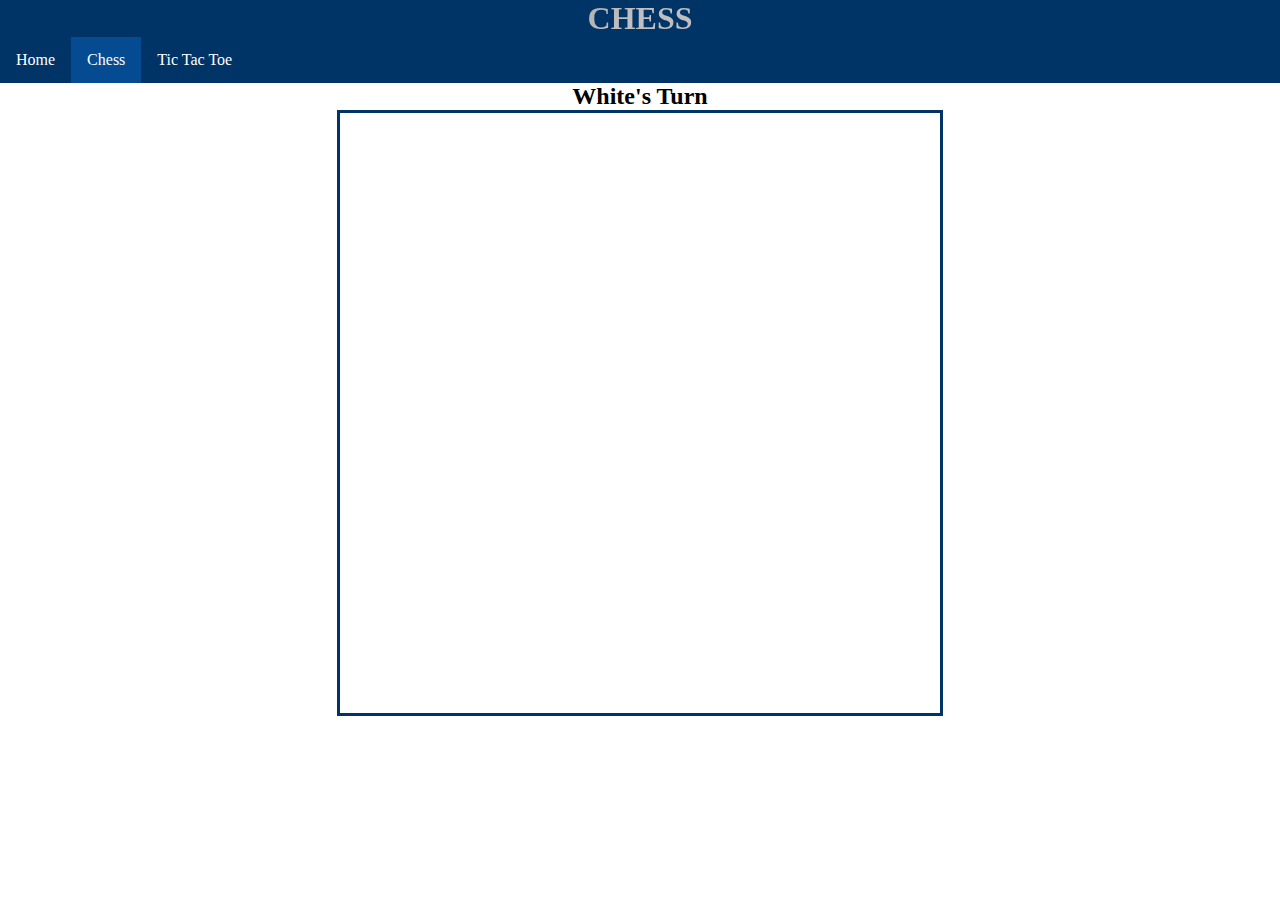
<file: index.html>
<!DOCTYPE html>
<html lang="en">

<head>
    <meta charset="UTF-8">
    <meta http-equiv="X-UA-Compatible" content="IE=edge">
    <meta name="viewport" content="width=device-width, initial-scale=1.0">
    <title>Eric's Games</title>
    <link rel="stylesheet" href="style.css"/>
</head>

<body>
    <a class="title-a"><h1 class="animate-charcter">Chess</h1></a>
    <ul>
        <li><a href="/home.html">Home</a></li>
        <li><a class="active" href="/chess/index.html">Chess</a></li>
        <li><a href="/TicTacToe/index.html">Tic Tac Toe</a></li>
    </ul>
    <h2 id="tog">White's Turn</h2>
    <h2 id="check"></h2>
    <div id="chessboard"></div>
    <script type="module" src="app.js"/>
</body>
</html>
</file>
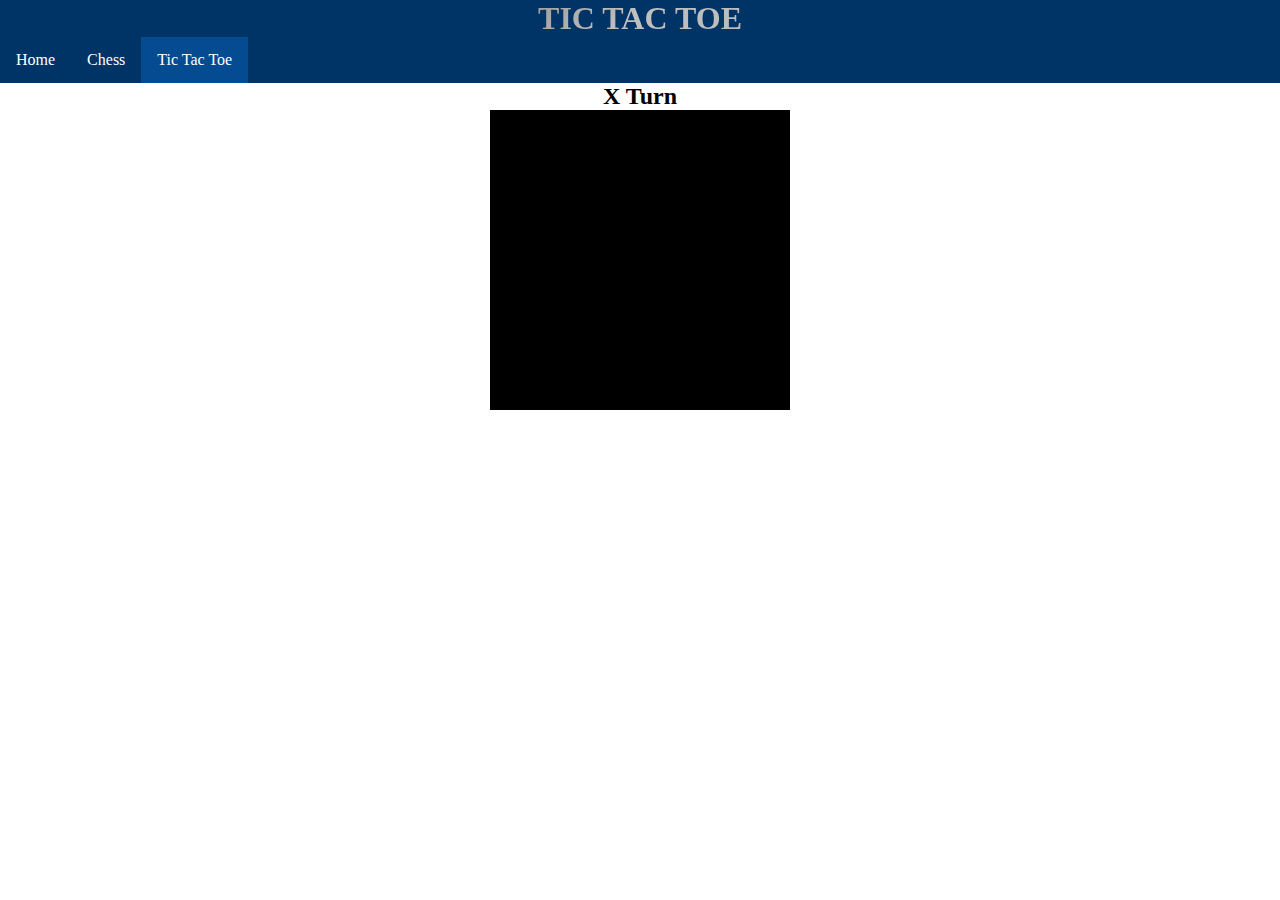
<file: TicTacToe/index.html>
<!DOCTYPE html>
<html lang="en">
    <head>
        <meta charset="UTF-8">
        <meta name="viewport" content="width=device-width, initial-scale=1.0">
        <title>Eric's Games</title>
        <link rel="stylesheet" href="style.css"/>
    </head>
    <body>
        <a class="title-a"><h1 class="animate-charcter">Tic Tac Toe</h1></a>
        <ul>
            <li><a href="/home.html">Home</a></li>
            <li><a href="/chess/index.html">Chess</a></li>
            <li><a class="active" href="/TicTacToe/index.html">Tic Tac Toe</a></li>
        </ul>
        <h2 id="turn">X Turn</h2>
        <button id="reset" onclick="reset()" hidden>Reset</button>
        <div id="board">
        </div>
        <script type="text/javascript" src="ticTacToe.js"/>
    </body>
</html>
</file>
<file: style.css>
* {
    margin: 0;
    padding: 0;
}

body {
    display: grid;
    place-items: center;
}
h1 {
    width: 100%;
    justify-content: center;
    text-align: center;
}
h3 {
    margin-bottom: 5px;
}
img {
    margin-top: 10px;
}
li {
  float: left;
}
li a {
  display: block;
  color: white;
  text-align: center;
  padding: 14px 16px;
  text-decoration: none;
}
li a:hover {
  background-color: rgb(1, 16, 31);
}
ul {
    width: 100%;
    list-style-type: none;
    margin: 0;
    padding: 0;
    overflow: hidden;
    background-color: rgb(0, 51, 102);
}


#bCaptured {
    display: inline-block;
    height: 75px;
    width: 600px;
    border: 3px solid rgb(0, 51, 102);}
#chessboard {
    display: inline-block;
    width: 600px;
    height: 600px;
    border: 3px solid rgb(0, 51, 102);
}
#wCaptured {
    display: inline-block;
    height: 75px;
    width: 600px;
    border: 3px solid rgb(0, 51, 102); 
}

.active {
    background-color: rgb(5, 75, 145);
}
.allimg {
    width: 45px;
    position: relative;
    bottom: 5px;
}
.allpawn {
    transform: scale(.7);
}
.animate-charcter
{
    text-transform: uppercase;
    background-image: linear-gradient(
      -225deg,
      black 0%,
      silver 25%,
      darkgrey 50%,
      silver 75%,
      black 100%
    );
    background-size: auto auto;
    background-clip: border-box;
    background-size: 200% auto;
    color: #fff;
    background-clip: text;
    -webkit-background-clip: text;
    -webkit-text-fill-color: transparent;
    animation: textclip 10s linear infinite;
    display: inline-block;
}
.box {
    float: left;
    width: 71px;
    height: 71px;
    border: 2px solid rgb(0, 51, 102);
}
.brown-square {
    background-color: teal;
    display: flex;
    justify-content: center;
    align-items: center;
}
.current-square {
    background-color: pink;
    display: flex;
    justify-content: center;
    align-items: center;
}
.next-square {
    background-color: greenyellow;
    display: flex;
    justify-content: center;
    align-items: center;
}
.tan-square {
    background-color: goldenrod;
    display: flex;
    justify-content: center;
    align-items: center;
}
.test-square {
    display: flex;
    justify-content: center;
    align-items: center;
}
.title-a {
    background-color: rgb(0, 51, 102);
    width: 100%;
}

@keyframes textclip {
    to {
      background-position: 200% center;
    }
  }
</file>
<file: TicTacToe/style.css>
* {
    margin: 0;
    padding: 0;
}

body {
    display: grid;
    place-items: center;
    overflow-x: hidden;
}
h1 {
    width: 100%;
    justify-content: center;
    text-align: center;
}
h3 {
    margin-bottom: 5px;
}
li {
    float: left;      
}
li a {
    display: block;
    color: white;
    text-align: center;
    padding: 14px 16px;
    text-decoration: none;
}
li a:hover {
    background-color: rgb(1, 16, 31); 
}
ul {
    width: 100%;
    list-style-type: none;
    margin: 0;
    padding: 0;
    overflow: hidden;
    background-color: rgb(0, 51, 102);
}

#board{
    width: 300px;
    height: 300px;
    background-color: black;
}

.active {
    background-color: rgb(5, 75, 145);
}
.animate-charcter{
    text-transform: uppercase;
    background-image: linear-gradient(
      -225deg,
      black 0%,
      silver 25%,
      darkgrey 50%,
      silver 75%,
      black 100%
    );
    background-size: auto auto;
    background-clip: border-box;
    background-size: 200% auto;
    color: #fff;
    background-clip: text;
    -webkit-background-clip: text;
    -webkit-text-fill-color: transparent;
    animation: textclip 10s linear infinite;
    display: inline-block;
}
.square_00{
    float: left;
    width: 99px;
    height: 99px;
    margin-bottom: 1px;
    margin-right: 1px;
    background-color: white;
}
.square_01{
    float: left;
    width: 98px;
    height: 99px;
    margin-bottom: 1px;
    margin-right: 1px;
    margin-left: 1px;
    background-color: white;
}
.square_02{
    float: left;
    width: 99px;
    height: 99px;
    margin-bottom: 1px;
    margin-left: 1px;
    background-color: white;
}
.square_10{
    float: left;
    width: 99px;
    height: 98px;
    margin-bottom: 1px;
    margin-top: 1px;
    margin-right: 1px;
    background-color: white;
}
.square_11{
    float: left;
    width: 98px;
    height: 98px;
    margin-bottom: 1px;
    margin-top: 1px;
    margin-right: 1px;
    margin-left: 1px;
    background-color: white;
}
.square_12{
    float: left;
    width: 99px;
    height: 98px;
    margin-bottom: 1px;
    margin-top: 1px;
    margin-left: 1px;
    background-color: white;
}
.square_20{
    float: left;
    width: 99px;
    height: 99px;
    margin-top: 1px;
    margin-right: 1px;
    background-color: white;
}
.square_21{
    float: left;
    width: 98px;
    height: 99px;
    margin-top: 1px;
    margin-right: 1px;
    margin-left: 1px;
    background-color: white;
}
.square_22{
    float: left;
    width: 99px;
    height: 99px;
    margin-top: 1px;
    margin-left: 1px;
    background-color: white;
}
.title-a {
    background-color: rgb(0, 51, 102);
    width: 100%;
}
.allimg {
    width: 90px;
    height: 90px;
    position: relative;
}

@keyframes textclip {
    to {
      background-position: 200% center;
    }
  }
</file>
